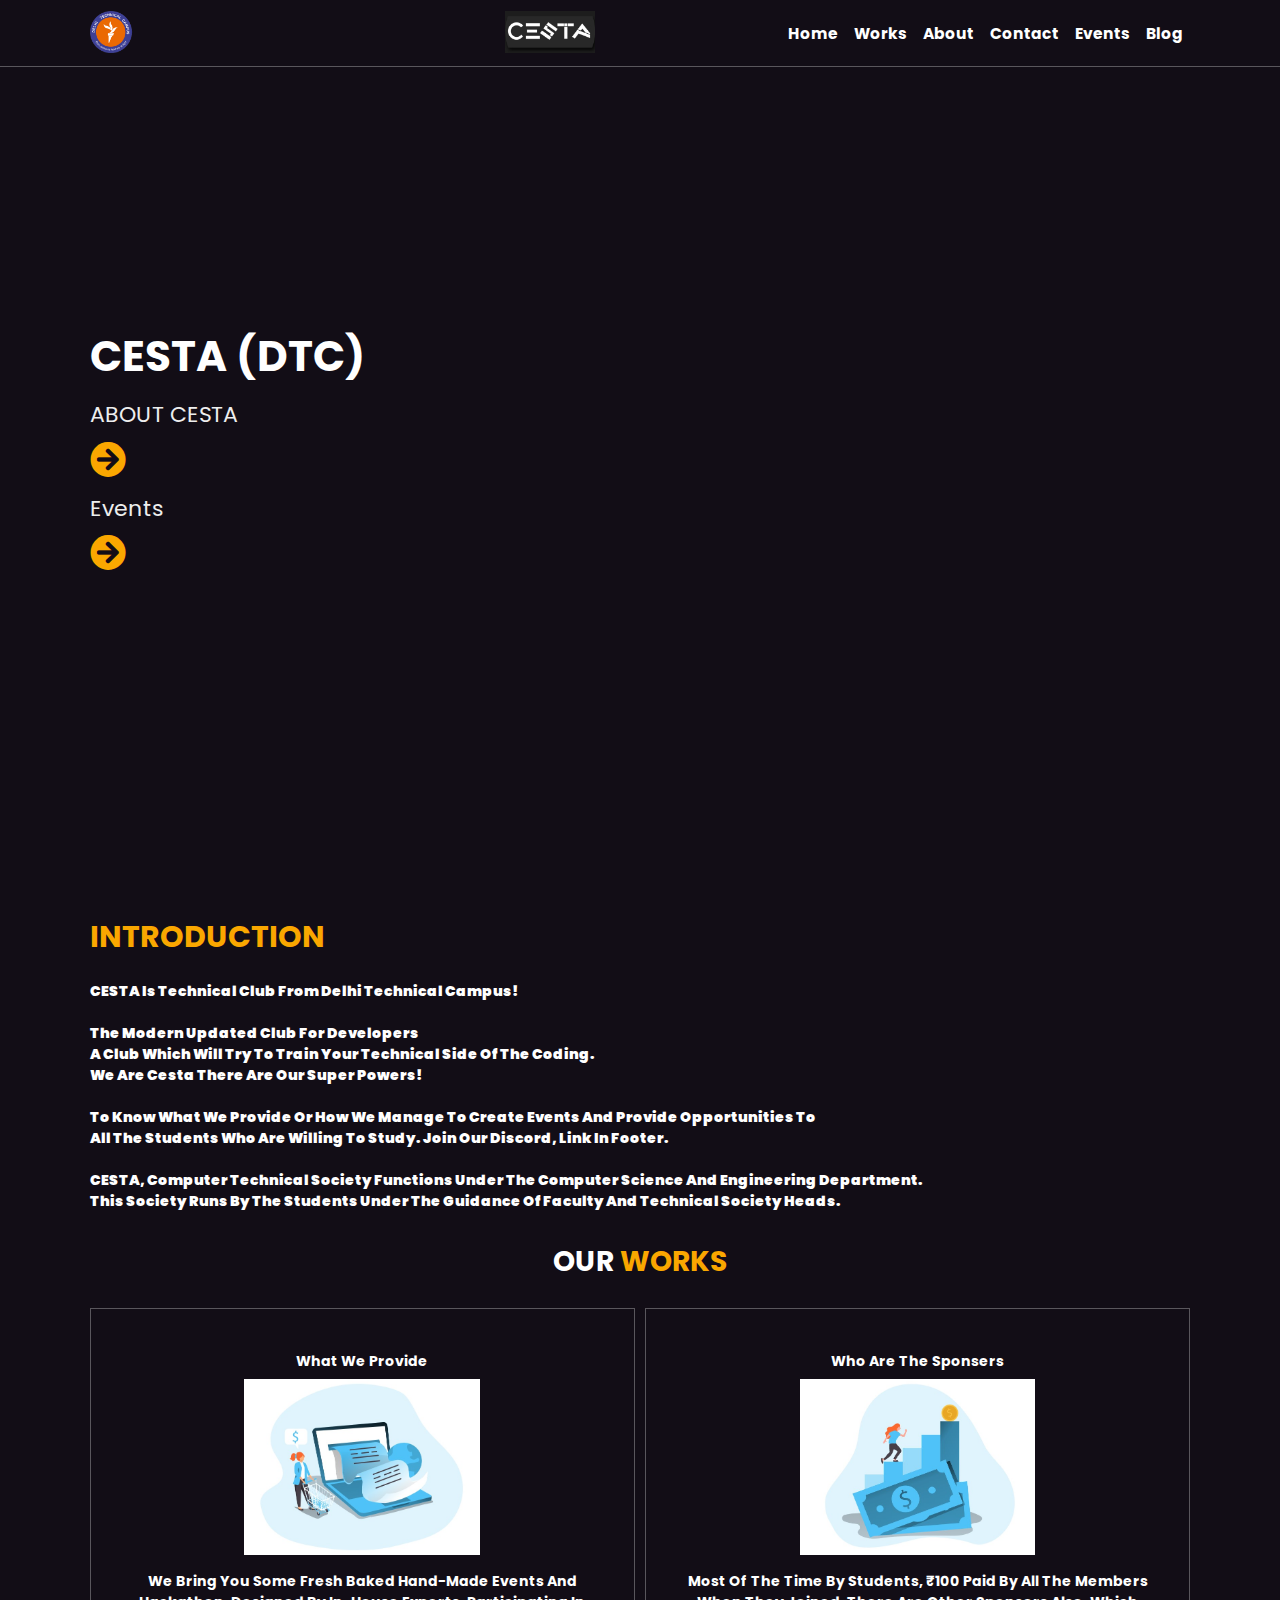
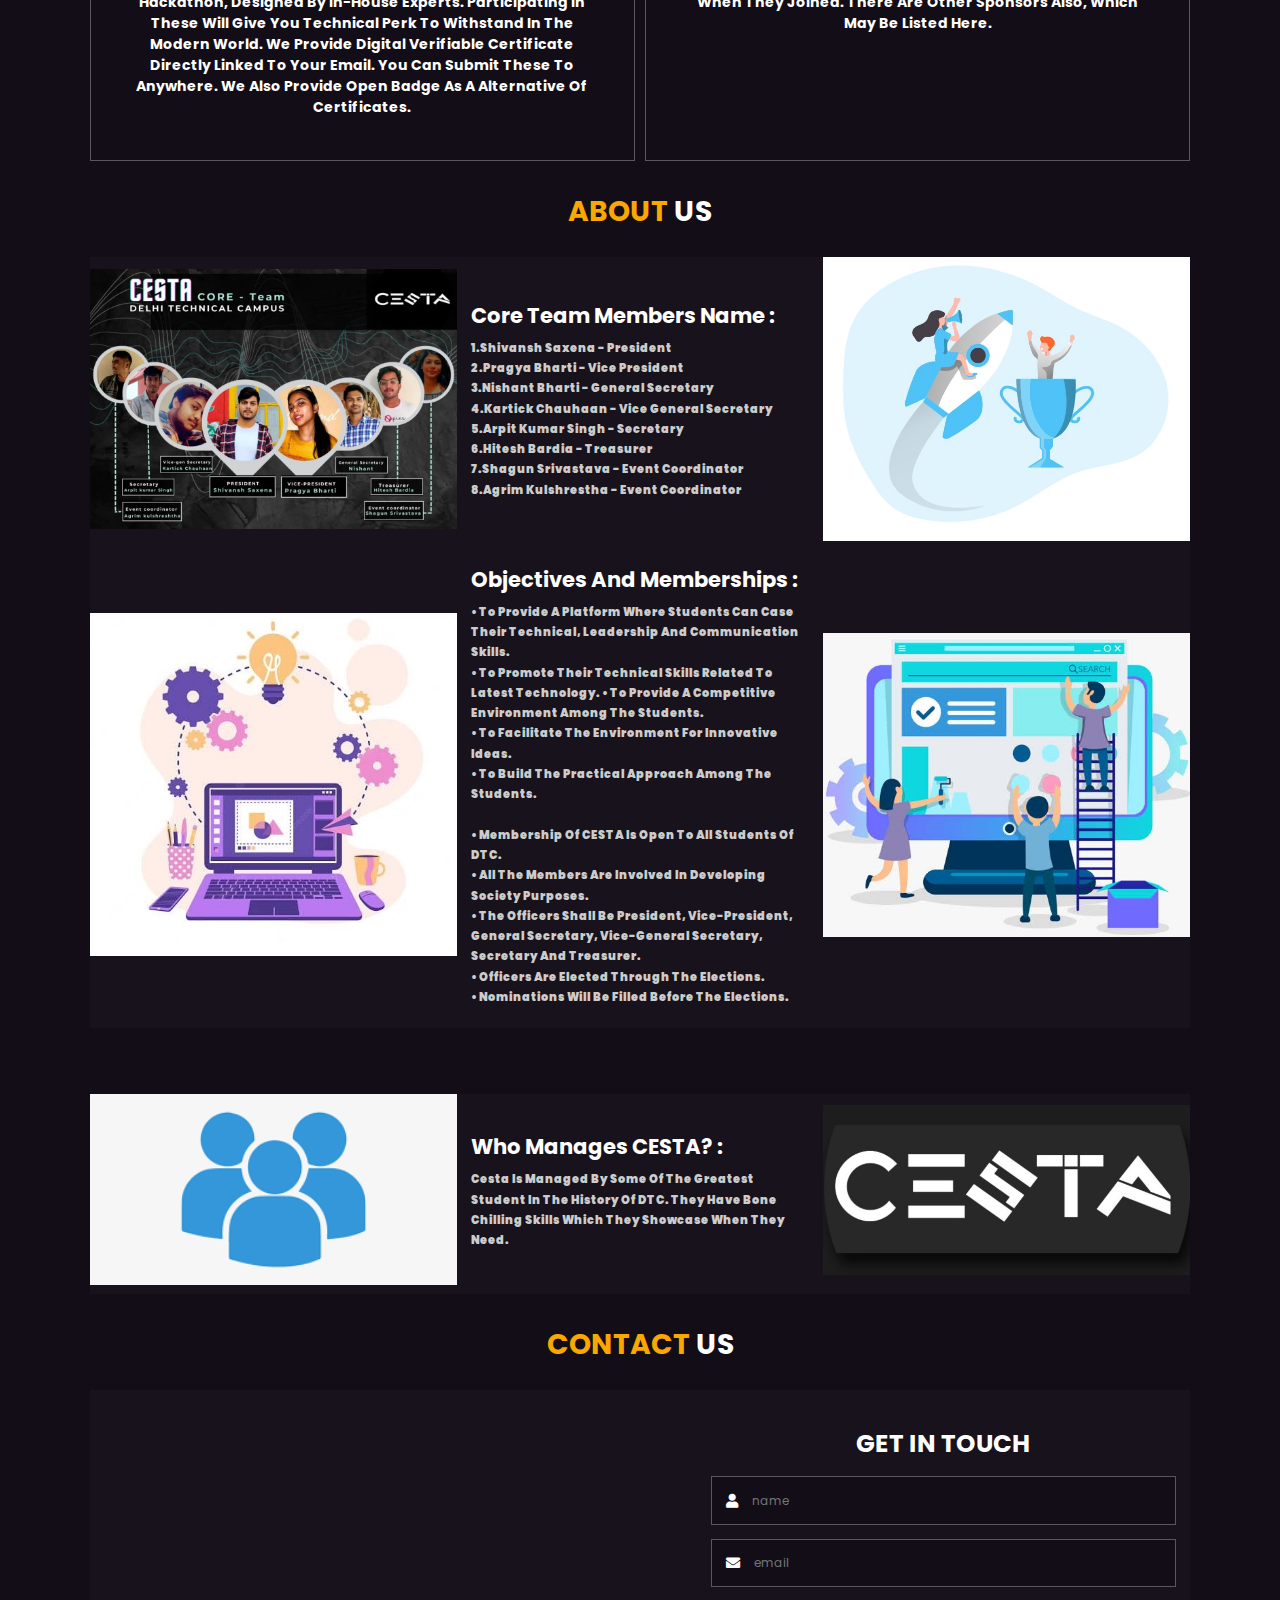
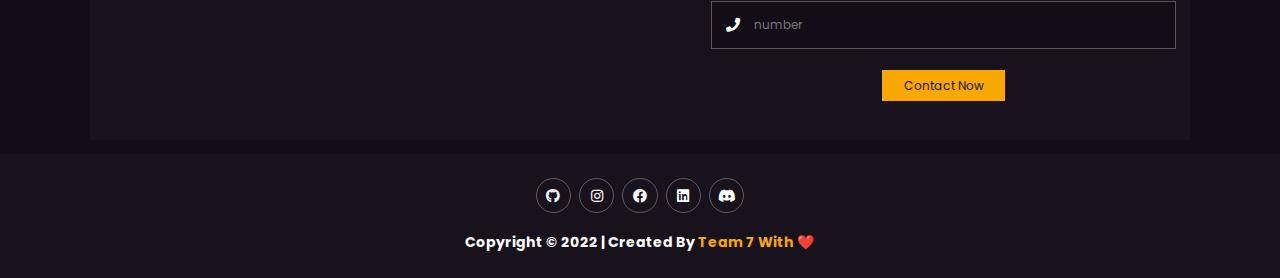
<file: index.html>
<!DOCTYPE html>
<html lang="en">

<head>
    <meta charset="UTF-8">
    <meta http-equiv="X-UA-Compatible" content="IE=edge">
    <meta name="viewport" content="width=device-width, initial-scale=1.0">
    <title>CESTA</title>
    <!-- font awesome cdn link  -->
    <link rel="stylesheet" href="https://cdnjs.cloudflare.com/ajax/libs/font-awesome/5.15.4/css/all.min.css">
    <script
    src="https://code.jquery.com/jquery-1.12.4.js"
    integrity="sha256-Qw82+bXyGq6MydymqBxNPYTaUXXq7c8v3CwiYwLLNXU="
    crossorigin="anonymous"></script>
    <!-- custom css file link  -->
    <link rel="stylesheet" href="css/styles.css">
    <script type="text/javascript" src="js/scripts.js"></script>
</head>

<body>

    <!-- header starts -->

    <header class="header">

        <a href="#" class="logo">
            <img src="./Images/logo.png" alt="">
        </a>
        <p></p>
        <a href="#" class="logo">
            <img src="./Images/Cesta Logo1.jpg" alt="">
        </a>
        <nav class="navbar">
            <a href="#home"><strong>Home</strong></a>
            <a href="#menu"><strong>Works</strong></a>
            <a href="#about"><strong>About</strong></a>
            <a href="#contact"><strong>Contact</strong></a>
            <a href="./events.html"><strong>Events</strong></a>
            <a href="https://blog.cesta-society.in/" target="_blank"><strong>Blog</strong></a>
        </nav>
    </header>

    <!-- header ends -->

    <!-- home section starts -->

    <section class="home" id="home">

        <div class="content">
            <h3 >Cesta (DTC)</h3>
            <p>
                <strong style="font-size: 22px;">
                ABOUT CESTA  
            </p><a style="color: #FAA700;" href="#intro"><i  class="fa fa-arrow-circle-right" style="font-size:36px"></i></a> 
            </strong>
            <p><strong style="font-size: 22px;">
                Events</p>
            <a style="color: #FAA700;" href="events.html"><i  class="fa fa-arrow-circle-right" style="font-size:36px"></i></a>  
        </div>
        <br> <br> <br>

    </section>

    <!-- home section ends -->
    
    <section class="intro" id="intro">
        <h3 style="font-size: 30px; color: #FAA700;">INTRODUCTION</h3>
        <br>
        <p>
            <strong>
                CESTA is Technical Club From <span>Delhi Technical Campus</span>! <br> <br>
                The modern updated club for <span>Developers</span> <br>
                A club which will try to train your technical side of the coding. <br>
                We are <span>Cesta</span> there are our super powers! <br> <br>
                To know what we provide or how we manage to create events and provide opportunities to<br> all the
                students who are willing to study. Join our discord, link in footer. <br> <br>
                <span>CESTA</span>, Computer Technical Society functions under the Computer
                Science and Engineering Department.<br> This society runs by the
                students under the guidance of faculty and technical society heads. <br>
        </p>

    </section>



    <!-- menu section starts -->

    <section class="menu" id="menu">

        <h1 class="heading"> Our <span>Works</span> </h1>

        <div class="box-container">

            <div class="box">
                <h3>What We Provide</h3>
                <img src="./Images/menu.png" alt="">
                <h3>We bring you some fresh baked hand-made events and hackathon, Designed by in-house experts.
                    Participating in these will give you technical perk to withstand in the modern world. We provide
                    digital verifiable certificate directly linked to your email. You can submit these to anywhere. We
                    also provide Open Badge as a alternative of certificates.
                </h3>
            </div>

            <div class="box">
                <h3>Who Are The Sponsers</h3>
                <img src="./Images/charge.png" alt="">
                <h3>
                    Most of the time by students, ₹100 paid by all the members when they joined. There are other
                    sponsors also, Which may be listed here.
                </h3>
            </div>

        </div>

    </section>

    <!-- menu section ends -->

    <!-- about section starts -->

    <section class="about" id="about">

        <h1 class="heading"> <span>About</span> Us </h1>

        <div class="row">
            <div class="image">
                <img src="./Images/members.webp" alt="">
            </div>
            <br> <br> <br>
            <div class="content">
                <h3>
                    Core Team Members Name :
                </h3>
                <p>
                    <strong> 1.Shivansh Saxena - President </strong><br>
                    <strong> 2.Pragya Bharti - Vice President </strong><br>
                    <strong> 3.Nishant Bharti - General Secretary </strong><br>
                    <strong> 4.Kartick Chauhaan - Vice General Secretary </strong><br>
                    <strong> 5.Arpit Kumar Singh - Secretary </strong><br>
                    <strong> 6.Hitesh Bardia - Treasurer </strong><br>
                    <strong> 7.Shagun Srivastava - Event Coordinator </strong><br>
                    <strong> 8.Agrim Kulshrestha - Event Coordinator </strong><br>
                </p>
            </div>

            <div class="image">
                <img src="./Images/management.jpg" alt="">
            </div>
        </div>

        <!-- Additional Details Starts  -->

        <div class="row">
            <div class="image">
                <img src="./Images/Test Image 3.jpeg" alt="">
            </div>
            <br> <br> <br>
            <div class="content">
                <h3>
                    Objectives And Memberships :
                </h3>
                <p>
                    <strong>
                        • To provide a platform where students can case their technical,
                        leadership and communication skills. <br>
                        • To promote their technical skills related to latest technology.
                        • To provide a competitive environment among the students. <br>
                        • To facilitate the environment for innovative ideas. <br>
                        • To build the Practical Approach among the students. <br> <br>

                        <!-- <h3>Membership : </h3> <br> -->
                        • Membership of CESTA is open to all students of DTC. <br>
                        • All the members are involved in developing society purposes. <br>
                        • The officers shall be President, Vice-President, General 
                        Secretary, Vice-General Secretary, Secretary and Treasurer. <br>
                        • Officers are elected through the elections. <br>
                        • Nominations will be filled before the elections. <br>
                    </strong>
                </p>
            </div>

            <div class="image">
                <img src="./Images/Test Image 7.jpeg" alt="">
            </div>
        </div>
        <br> <br>

        <!-- Additional Details ends -->

        <!-- Not Confirm Work Starts -->

        <div class="row">
            <div class="image">
                <img src="./Images/members.png" alt="">
            </div>
            <br> <br> <br>
            <div class="content">
                <h3>
                    Who Manages CESTA? :
                </h3>
                <p>
                    <strong>
                        Cesta is managed by some of the greatest student in the history of DTC. They have bone chilling
                        skills which they showcase when they need.
                    </strong>
                </p>
            </div>

            <div class="image">
                <img src="./Images/Cesta Logo.jpg" alt="">
            </div>
        </div>

        <!-- Not Confirm Work ends -->

    </section>

    <!-- about section ends -->

    <!-- contact section starts -->

    <section class="contact" id="contact">

        <h1 class="heading"> <span>contact</span> us </h1>

        <div class="row">

            <iframe
                src="https://www.google.com/maps/embed?pb=!1m18!1m12!1m3!1d3507.160437796608!2d77.47405471461234!3d28.474714582480292!2m3!1f0!2f0!3f0!3m2!1i1024!2i768!4f13.1!3m3!1m2!1s0x390cebdaaaaaaaab%3A0xef507664000ad02f!2sDelhi%20Technical%20Campus!5e0!3m2!1sen!2sin!4v1666896011661!5m2!1sen!2sin"
                width="600" height="350" style="border:0;" allowfullscreen="" loading="lazy"
                referrerpolicy="no-referrer-when-downgrade"></iframe>

            <form action="">
                <h3>get in touch</h3>
                <div class="inputBox">
                    <span class="fas fa-user"></span>
                    <input type="text" placeholder="name">
                </div>
                <div class="inputBox">
                    <span class="fas fa-envelope"></span>
                    <input type="email" placeholder="email">
                </div>
                <div class="inputBox">
                    <span class="fas fa-phone"></span>
                    <input type="number" placeholder="number">
                </div>
                <input style="color:#13131a" type="submit" value="contact now" class="btn">
            </form>

        </div>

    </section>

    <!-- contact section ends -->

    <!-- footer section starts -->

    <section class="footer">

        <div class="share">
            <a href="https://github.com/cestasociety" target="_blank" class="fab fa-github"></a>
            <a href="https://instagram.com/cesta_dtc?igshid=YmMyMTA2M2Y=" target="_blank" class="fab fa-instagram"></a>
            <a href="https://www.facebook.com/cestadtc" target="_blank" class="fab fa-facebook"></a>
            <a href="https://www.linkedin.com/company/cesta-computer-science-club-of-delhi-
                     technical-campus/" target="_blank" class="fab fa-linkedin"></a>
            <a href="https://discord.gg/knZuyUsU" target="_blank" class="fab fa-discord"></a>
        </div>

        <!-- <div class="links">
            <a href="#">home</a>
            <a href="#">about</a>
            <a href="#">contact</a>
        </div> -->

        <div class="credit">Copyright © 2022 | Created By <span>Team 7 with ❤️</span></div>

    </section>

    <!-- footer section ends -->

    <!-- custom js file link  -->
    <!-- <script src="js/scripts.js"></script> -->

</body>

</html>
</file>
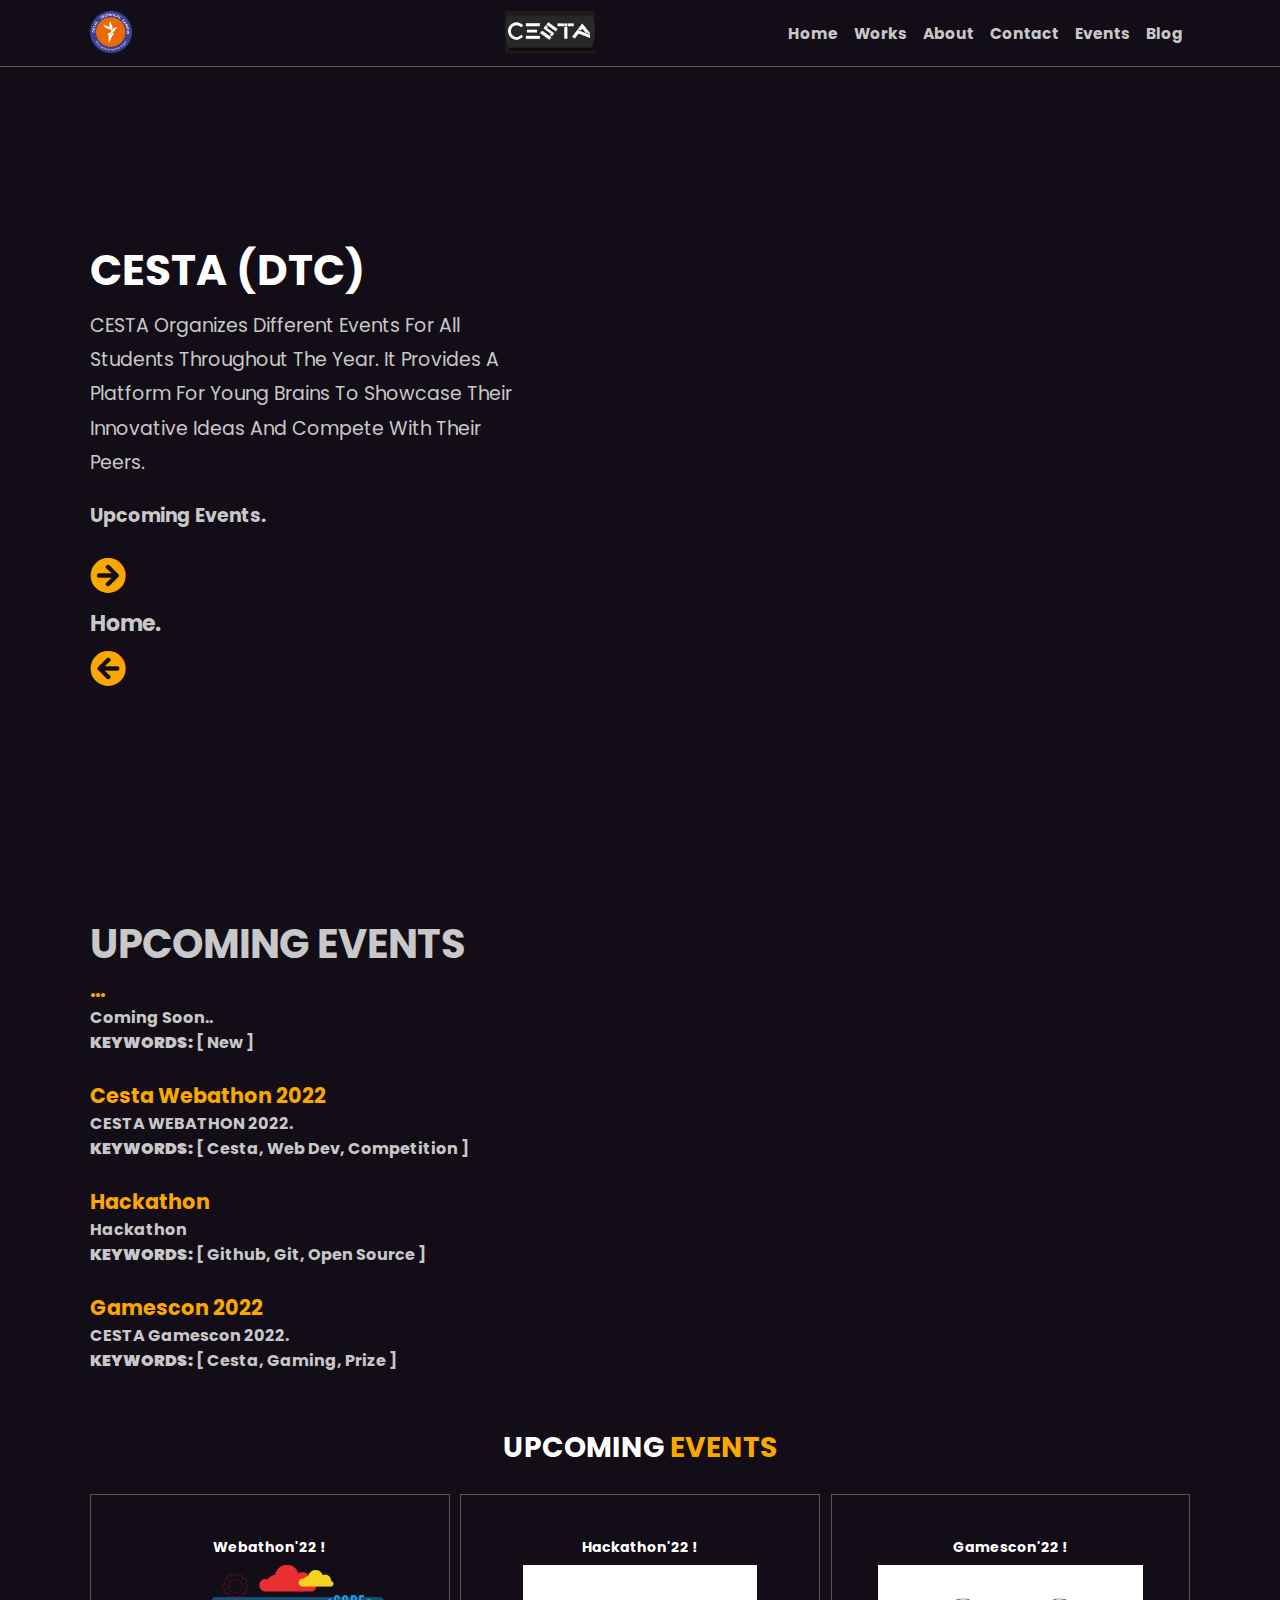
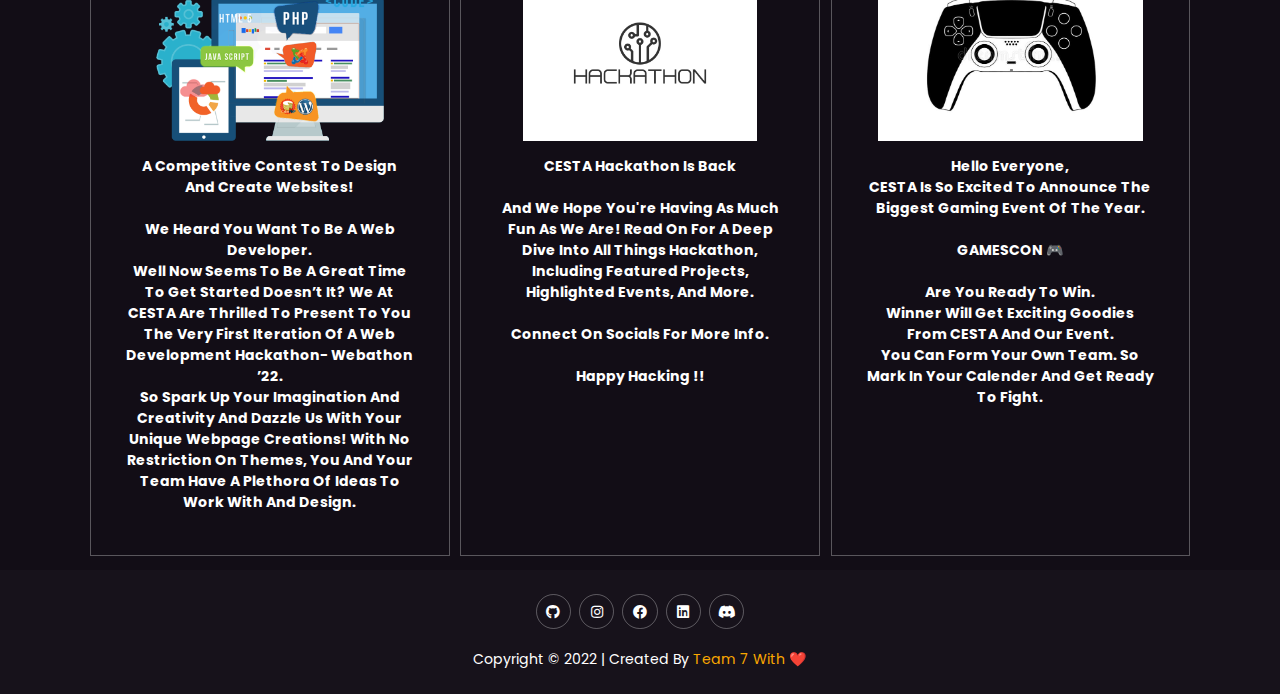
<file: events.html>
<!DOCTYPE html>
<html lang="en">

<head>
    <meta charset="UTF-8">
    <meta http-equiv="X-UA-Compatible" content="IE=edge">
    <meta name="viewport" content="width=device-width, initial-scale=1.0">
    <title>CESTA</title>
    <!-- font awesome cdn link  -->
    <link rel="stylesheet" href="https://cdnjs.cloudflare.com/ajax/libs/font-awesome/5.15.4/css/all.min.css">
    <script
    src="https://code.jquery.com/jquery-1.12.4.js"
    integrity="sha256-Qw82+bXyGq6MydymqBxNPYTaUXXq7c8v3CwiYwLLNXU="
    crossorigin="anonymous"></script>
    <!-- custom css file link  -->
    <link rel="stylesheet" href="css/events.css">
    <script type="text/javascript" src="js/scripts.js"></script>
</head>

<body>

    <!-- header starts -->

    <header class="header">

        <a href="#" class="logo">
            <img src="./Images/logo.png" alt="">
        </a>
        <p></p>
        <a href="#" class="logo">
            <img src="./Images/Cesta Logo1.jpg" alt="">
        </a>
        <nav class="navbar">
            <a href="./index.html#home"><strong>Home</strong></a>
            <a href="./index.html#menu"><strong>Works</strong></a>
            <a href="./index.html#about"><strong>About</strong></a>
            <a href="./index.html#contact"><strong>Contact</strong></a>
            <a href="#blog"><strong>Events</strong></a>
            <a href="https://blog.cesta-society.in/" target="_blank"><strong>Blog</strong></a>
        </nav>
    </header>

    <!-- header ends -->

    <!-- home section starts -->

    <section class="home" id="home">

        <div class="content">
            <br><br><br>
            <h3>Cesta (DTC)</h3>
            <p>
                <strong style="font-size: 19px;">
                    CESTA Organizes Different Events For All Students Throughout The Year. It Provides A Platform For Young Brains To Showcase Their Innovative Ideas And Compete With Their Peers.
                </p><p style="color: #dc8a78;"></p>Upcoming events.</p>
            </p><a href="#blog"><i class="fa fa-arrow-circle-right" style="font-size:36px"></i></a>
            <p><strong style="font-size: 22px;">
                Home.</p>
            <a href="index.html"><i  class="fa fa-arrow-circle-left" style="font-size:36px"></i></a>  

            </strong>
            
        </div>
        <br> <br> <br>

    </section>



    </section>
<section class="blog" id="blog">
    <h1 style="font-size: 40px;"class="main-header">UPCOMING EVENTS</h1>

<div>
<article>
<h1 style="display: none;"> HOME </h1>
<h1 id=" .." style="font-size:1.3em;border-bottom: none; padding-bottom: 0em;">
    <a href="/./posts/upcoming.html"> ...</a>
    </h1>
    <p style="text-align:justified;">coming soon..<br />
    <strong><u>KEYWORDS</u>: </strong>[ new ]</p>
<br>
<h1 id=" Cesta Webathon 2022" style="font-size:1.3em;border-bottom: none; padding-bottom: 0em;">
<a href="./posts/webathon.html"> Cesta Webathon 2022</a>
</h1>
<p style="text-align:justified;">CESTA WEBATHON 2022.<br />
<strong><u>KEYWORDS</u>: </strong>[ cesta, web dev, competition ]</p>
<br>
<h1 id=" Hackathon" style="font-size:1.3em;border-bottom: none; padding-bottom: 0em;">
<a href="./posts/hackathon.html"> Hackathon</a>
</h1>
<p style="text-align:justified;">Hackathon<br />
<strong><u>KEYWORDS</u>: </strong>[ github, git, open source ]</p>
<br>
<h1 id=" Cesta gamescon 2022" style="font-size:1.3em;border-bottom: none; padding-bottom: 0em;">
    <a href="./posts/gamescon.html"> Gamescon 2022</a>
    </h1>
    <p style="text-align:justified;">CESTA gamescon 2022.<br />
    <strong><u>KEYWORDS</u>: </strong>[ cesta, gaming, prize ]</p>
<br>
</article>
</div>
</section>
    <!-- events section starts -->

    <section class="menu" id="menu">

        <h1 class="heading"> Upcoming <span>Events</span> </h1>

        <div class="box-container">

            <div class="box">
                <h3>Webathon'22 !</h3>
                <img src="./Images/webathon.png" alt="">
                <h3>A competitive contest to Design and Create websites! <br> <br>
                    We heard you want to be a web developer. <br>

                    Well now seems to be a great time to get started doesn’t it? We at CESTA are thrilled to present to
                    you the very first iteration of a Web Development Hackathon- Webathon ’22. <br>

                    So spark up your imagination and creativity and dazzle us with your unique webpage creations! With
                    no restriction on themes, you and your team have a plethora of ideas to work with and design. <br>
                </h3>
            </div>

            <div class="box">
                <h3>Hackathon'22 !</h3>
                <img src="./Images/hackathon.jpg" alt="">
                <h3>
                    CESTA Hackathon is back <br> <br>
                    And we hope you're having as much fun as we are! Read on for a deep dive into all things Hackathon,
                    including featured projects, highlighted events, and more. <br> <br>
                    Connect on socials for more info. <br> <br>
                    Happy Hacking !! <br>
                </h3>
            </div>

            <div class="box">
                <h3>Gamescon'22 !</h3>
                <img src="./Images/gamescon.jpg" alt="">
                <!-- <img src="./Images/gamescon-extra.jpg" alt=""> -->
                <h3>
                    Hello everyone, <br>
                    CESTA is so excited to announce the biggest gaming event of the year. <br> <br>
                    GAMESCON 🎮 <br> <br>
                    Are you ready to win. <br>
                    Winner will get exciting goodies from CESTA and our Event. <br>
                    You can form your own team. So mark in your calender and get ready to fight. <br>
                </h3>
            </div>

        </div>

    </section>

    <!-- events section ends -->
    
    <!-- footer section starts -->

    <section class="footer">

        <div class="share">
            <a href="https://github.com/cestasociety" target="_blank" class="fab fa-github"></a>
            <a href="https://instagram.com/cesta_dtc?igshid=YmMyMTA2M2Y=" target="_blank" class="fab fa-instagram"></a>
            <a href="https://www.facebook.com/cestadtc" target="_blank" class="fab fa-facebook"></a>
            <a href="https://www.linkedin.com/company/cesta-computer-science-club-of-delhi-
                     technical-campus/" target="_blank" class="fab fa-linkedin"></a>
            <a href="https://discord.gg/knZuyUsU" target="_blank" class="fab fa-discord"></a>
        </div>

        <!-- <div class="links">
            <a href="#">home</a>
            <a href="#">about</a>
            <a href="#">contact</a>
        </div> -->

        <div class="credit">Copyright © 2022 | Created By <span>Team 7 with ❤️</span></div>

    </section>

    <!-- footer section ends -->

    <!-- custom js file link  -->
    <!-- <script src="js/scripts.js"></script> -->

</body>

</html>
</file>
<file: css/styles.css>
@import url('https://fonts.googleapis.com/css2?family=Roboto:wght@100;300;400;500;700&display=swap');
@import url("https://dev-cats.github.io/code-snippets/JetBrainsMono.css");
@import url('https://fonts.googleapis.com/css2?family=Poppins:wght@400&display=swap');


/* html {
    width:100%;
    height:100%;
} */

.ui-page { -webkit-backface-visibility: hidden; }

:root {
    --main-color: #FAA700;
    --black: #17121b;
    --bg: #120d16;
    --border: .1rem solid rgba(255, 255, 255, .3);
}

* {
    font-family: 'Poppins', sans-serif;
    margin: 0;
    padding: 0;
    box-sizing: border-box;
    outline: none;
    border: none;
    text-decoration: none;
    text-transform: capitalize;
    transition: .2s linear;
}

html {
    font-size: 44%;
    overflow-x: hidden;
    scroll-padding-top: 9rem;
    scroll-behavior: smooth;
}

html::-webkit-scrollbar {
    width: .8rem;
}

html::-webkit-scrollbar-track {
    background: transparent;
}

html::-webkit-scrollbar-thumb {
    background: #fff;
    border-radius: 5rem;
}

body {
    background: var(--bg);
}

section {
    padding: 2rem 7%;
}

.heading {
    text-align: center;
    color: #fff;
    text-transform: uppercase;
    padding-bottom: 3.5rem;
    font-size: 4rem;
}

.heading span {
    color: var(--main-color);
    text-transform: uppercase;
}

.btn {
    margin-top: 1rem;
    display: inline-block;
    padding: .9rem 3rem;
    font-size: 1.7rem;
    color: #fff;
    background: var(--main-color);
    cursor: pointer;
}

.btn:hover {
    letter-spacing: .2rem;
}

.header {
    background: var(--bg);
    display: flex;
    align-items: center;
    justify-content: space-between;
    padding: 1.5rem 7%;
    border-bottom: var(--border);
    position: fixed;
    top: 0;
    left: 0;
    right: 0;
    z-index: 1000;
}

.header .logo img {
    height: 6rem;
}

.header .navbar a {
    margin: 0 1rem;
    font-size: 2.2rem;
    color: #fff;
}

.header .navbar a:hover {
    color: var(--main-color);
    border-bottom: .1rem solid var(--main-color);
    padding-bottom: .5rem;
}

/* copying */
.header .icons div {
    color: #fff;
    cursor: pointer;
    font-size: 2.5rem;
    margin-left: 2rem;
}

.header .icons div:hover {
    color: var(--main-color);
}

#menu-btn {
    display: none;
}

/* .header .search-form {
    position: absolute;
    top: 115%;
    right: 7%;
    background: #fff;
    width: 50rem;
    height: 5rem;
    display: flex;
    align-items: center;
    transform: scaleY(0);
    transform-origin: top;
} */

/* .header .search-form.active {
    transform: scaleY(1);
} */

/* .header .search-form input {
    height: 100%;
    width: 100%;
    font-size: 1.6rem;
    color: var(--black);
    padding: 1rem;
    text-transform: none;
} */

/* .header .search-form label {
    cursor: pointer;
    font-size: 2.2rem;
    margin-right: 1.5rem;
    color: var(--black);
}

.header .search-form label:hover {
    color: var(--main-color);
}

.header .cart-items-container {
    position: absolute;
    top: 100%;
    right: -100%;
    height: calc(100vh - 9.5rem);
    width: 35rem;
    background: #fff;
    padding: 0 1.5rem;
}

.header .cart-items-container.active {
    right: 0;
}

.header .cart-items-container .cart-item {
    position: relative;
    margin: 2rem 0;
    display: flex;
    align-items: center;
    gap: 1.5rem;
}

.header .cart-items-container .cart-item .fa-times {
    position: absolute;
    top: 1rem;
    right: 1rem;
    font-size: 2rem;
    cursor: pointer;
    color: var(--black);
}

.header .cart-items-container .cart-item .fa-times:hover {
    color: var(--main-color);
}

.header .cart-items-container .cart-item img {
    height: 7rem;
}

.header .cart-items-container .cart-item .content h3 {
    font-size: 2rem;
    color: var(--black);
    padding-bottom: .5rem;
}

.header .cart-items-container .cart-item .content .price {
    font-size: 1.5rem;
    color: var(--main-color);
}

.header .cart-items-container .btn {
    width: 100%;
    text-align: center;
} */

.intro {
    color: #fff;
    font-size: 2rem;
}

.home {
    min-height: 100vh;
    display: flex;
    align-items: center;
    background: url(https://coolbackgrounds.io/images/backgrounds/index/compute-ea4c57a4.png) no-repeat;
    background-size: cover;
    background-position: center;
}

.home .content {
    max-width: 60rem;
}

.home .content h3 {
    font-size: 6rem;
    text-transform: uppercase;
    color: #fff;
}

.home .content p {
    font-size: 2rem;
    font-weight: lighter;
    line-height: 1.8;
    padding: 1rem 0;
    color: #eee;
}

.about .row {
    display: flex;
    align-items: center;
    background: var(--black);
    flex-wrap: wrap;
}

.about .row .image {
    flex: 1 1 45rem;
}

.about .row .image img {
    width: 100%;
}

.about .row .content {
    flex: 1 1 45rem;
    padding: 2rem;
}

.about .row .content h3 {
    font-size: 3rem;
    color: #fff;
}

.about .row .content p {
    font-size: 1.6rem;
    color: #ccc;
    padding: 1rem 0;
    line-height: 1.8;
}

.menu .box-container {
    display: grid;
    grid-template-columns: repeat(auto-fit, minmax(30rem, 1fr));
    gap: 1.5rem;
}

.menu .box-container .box {
    padding: 5rem;
    text-align: center;
    border: var(--border);
}

.menu .box-container .box img {
    height: 25rem;
}

.menu .box-container .box h3 {
    color: #fff;
    font-size: 2rem;
    padding: 1rem 0;
}

/* .menu .box-container .box .price {
    color: #fff;
    font-size: 2.5rem;
    padding: .5rem 0;
} */

/* .menu .box-container .box .price span {
    font-size: 1.5rem;
    text-decoration: line-through;
    font-weight: lighter;
} */

.menu .box-container .box:hover {
    background: #c8c8c8;
}

.menu .box-container .box:hover>* {
    color: var(--black);
}

/* .products .box-container {
    display: grid;
    grid-template-columns: repeat(auto-fit, minmax(30rem, 1fr));
    gap: 1.5rem;
}

.products .box-container .box {
    text-align: center;
    border: var(--border);
    padding: 2rem;
}

.products .box-container .box .icons a {
    height: 5rem;
    width: 5rem;
    line-height: 5rem;
    font-size: 2rem;
    border: var(--border);
    color: #fff;
    margin: .3rem;
}

.products .box-container .box .icons a:hover {
    background: var(--main-color);
}

.products .box-container .box .image {
    padding: 2.5rem 0;
}

.products .box-container .box .image img {
    height: 25rem;
}

.products .box-container .box .content h3 {
    color: #fff;
    font-size: 2.5rem;
}

.products .box-container .box .content .stars {
    padding: 1.5rem;
}

.products .box-container .box .content .stars i {
    font-size: 1.7rem;
    color: var(--main-color);
}

.products .box-container .box .content .price {
    color: #fff;
    font-size: 2.5rem;
}

.products .box-container .box .content .price span {
    text-decoration: line-through;
    font-weight: lighter;
    font-size: 1.5rem;
} */

/* .review .box-container {
    display: grid;
    grid-template-columns: repeat(auto-fit, minmax(30rem, 1fr));
    gap: 1.5rem;
}

.review .box-container .box {
    border: var(--border);
    text-align: center;
    padding: 3rem 2rem;
}

.review .box-container .box p {
    font-size: 1.5rem;
    line-height: 1.8;
    color: #ccc;
    padding: 2rem 0;
}

.review .box-container .box .user {
    height: 7rem;
    width: 7rem;
    border-radius: 50%;
    object-fit: cover;
}

.review .box-container .box h3 {
    padding: 1rem 0;
    font-size: 2rem;
    color: #fff;
}

.review .box-container .box .stars i {
    font-size: 1.5rem;
    color: var(--main-color);
} */

.contact .row {
    display: flex;
    background: var(--black);
    flex-wrap: wrap;
    gap: 1rem;
}

.contact .row .map {
    flex: 1 1 45rem;
    width: 100%;
    object-fit: cover;
}

.contact .row form {
    flex: 1 1 45rem;
    padding: 5rem 2rem;
    text-align: center;
}

.contact .row form h3 {
    text-transform: uppercase;
    font-size: 3.5rem;
    color: #fff;
}

.contact .row form .inputBox {
    display: flex;
    align-items: center;
    margin-top: 2rem;
    margin-bottom: 2rem;
    background: var(--bg);
    border: var(--border);
}

.contact .row form .inputBox span {
    color: #fff;
    font-size: 2rem;
    padding-left: 2rem;
}

.contact .row form .inputBox input {
    width: 100%;
    padding: 2rem;
    font-size: 1.7rem;
    color: #fff;
    text-transform: none;
    background: none;
}

/* .blogs .box-container {
    display: grid;
    grid-template-columns: repeat(auto-fit, minmax(30rem, 1fr));
    gap: 1.5rem;
}

.blogs .box-container .box {
    border: var(--border);
}

.blogs .box-container .box .image {
    height: 25rem;
    overflow: hidden;
    width: 100%;
}

.blogs .box-container .box .image img {
    height: 100%;
    object-fit: cover;
    width: 100%;
}

.blogs .box-container .box:hover .image img {
    transform: scale(1.2);
}

.blogs .box-container .box .content {
    padding: 2rem;
}

.blogs .box-container .box .content .title {
    font-size: 2.5rem;
    line-height: 1.5;
    color: #fff;
}

.blogs .box-container .box .content .title:hover {
    color: var(--main-color);
}

.blogs .box-container .box .content span {
    color: var(--main-color);
    display: block;
    padding-top: 1rem;
    font-size: 2rem;
}

.blogs .box-container .box .content p {
    font-size: 1.6rem;
    line-height: 1.8;
    color: #ccc;
    padding: 1rem 0;
} */

.footer {
    background: var(--black);
    text-align: center;
}

.footer .share {
    padding: 1rem 0;
}

.footer .share a {
    height: 5rem;
    width: 5rem;
    line-height: 5rem;
    font-size: 2rem;
    color: #fff;
    border: var(--border);
    margin: .3rem;
    border-radius: 50%;
}

.footer .share a:hover {
    background-color: var(--main-color);
    color: #120d16;
}

.footer .links {
    display: flex;
    justify-content: center;
    flex-wrap: wrap;
    padding: 2rem 0;
    gap: 1rem;
}

.footer .links a {
    padding: .7rem 2rem;
    color: #fff;
    border: var(--border);
    font-size: 2rem;
}

.footer .links a:hover {
    background: var(--main-color);
}

.footer .credit {
    font-size: 2rem;
    color: #fff;
    font-weight: lighter;
    padding: 1.5rem;
}

.footer .credit span {
    color: var(--main-color);
}













/* media queries  */
@media (max-width:991px) {

    html {
        font-size: 55%;
    }

    .header {
        padding: 1.5rem 2rem;
    }

    section {
        padding: 2rem;
    }

}

@media (max-width:768px) {

    /* #menu-btn {
        display: inline-block;
    } */

    .header .navbar {
        position: absolute;
        top: 100%;
        right: -100%;
        background: #fff;
        width: 30rem;
        height: calc(100vh - 9.5rem);
    }

    .header .navbar.active {
        right: 0;
    }

    .header .navbar a {
        color: var(--black);
        display: block;
        margin: 1.5rem;
        padding: .5rem;
        font-size: 2rem;
    }

    /* .header .search-form {
        width: 90%;
        right: 2rem;
    } */

    .home {
        background-position: left;
        justify-content: center;
        text-align: center;
    }

    .home .content h3 {
        font-size: 4.5rem;
    }

    .home .content p {
        font-size: 1.5rem;
    }

}

@media (max-width:450px) {

    html {
        font-size: 50%;
    }

}
</file>
<file: css/events.css>
@import url('https://fonts.googleapis.com/css2?family=Roboto:wght@100;300;400;500;700&display=swap');
@import url("https://dev-cats.github.io/code-snippets/JetBrainsMono.css");
@import url('https://fonts.googleapis.com/css2?family=Poppins:wght@400&display=swap');


/* html {
    width:100%;
    height:100%;
} */

.ui-page { -webkit-backface-visibility: hidden; }

:root {
    --main-color: #FAA700;
    --black: #17121b;
    --bg: #120d16;
    --border: .1rem solid rgba(255, 255, 255, .3);
}

* {
    font-family: 'Poppins', sans-serif;
    margin: 0;
    padding: 0;
    box-sizing: border-box;
    outline: none;
    border: none;
    text-decoration: none;
    text-transform: capitalize;
    transition: .2s linear;
}

html {
    font-size: 44%;
    overflow-x: hidden;
    scroll-padding-top: 9rem;
    scroll-behavior: smooth;
}

html::-webkit-scrollbar {
    width: .8rem;
}

html::-webkit-scrollbar-track {
    background: transparent;
}

html::-webkit-scrollbar-thumb {
    background: #fff;
    border-radius: 5rem;
}

body {
    background: var(--bg);
}

section {
    padding: 2rem 7%;
}

a {
    color: #faa700;
    text-decoration:none;
    }
    
    /* a:visited { */
    /*   color: #b8bb26; */
    /* } */
    
    a:hover {
      color: #c8c8c8;
      background-color:var(--link-color);
      cursor:pointer;
    }
    
    a:active {
      color: #faa700;
    }
    
    a:focus {
    outline: thin dotted;
    }
    
    a:hover,
    a:active {
    outline: 0;
    }


.main-header {
    color: #c8c8c8;
    text-decoration:none;

}

.heading {
    text-align: center;
    color: #fff;
    text-transform: uppercase;
    padding-bottom: 3.5rem;
    font-size: 4rem;
}

.heading span {
    color: var(--main-color);
    text-transform: uppercase;
}

.btn {
    margin-top: 1rem;
    display: inline-block;
    padding: .9rem 3rem;
    font-size: 1.7rem;
    color: #fff;
    background: var(--main-color);
    cursor: pointer;
}

.btn:hover {
    letter-spacing: .2rem;
}

.header {
    background: var(--bg);
    display: flex;
    align-items: center;
    justify-content: space-between;
    padding: 1.5rem 7%;
    border-bottom: var(--border);
    position: fixed;
    top: 0;
    left: 0;
    right: 0;
    z-index: 1000;
}

.header .logo img {
    height: 6rem;
}

.header .navbar a {
    margin: 0 1rem;
    font-size: 2.2rem;
    color: #fff;
}

.header .navbar a:hover {
    color: var(--main-color);
    border-bottom: .1rem solid var(--main-color);
    padding-bottom: .5rem;
}

/* copying */
.header .icons div {
    color: #fff;
    cursor: pointer;
    font-size: 2.5rem;
    margin-left: 2rem;
}

.header .icons div:hover {
    color: var(--main-color);
}

#menu-btn {
    display: none;
}

/* .header .search-form {
    position: absolute;
    top: 115%;
    right: 7%;
    background: #fff;
    width: 50rem;
    height: 5rem;
    display: flex;
    align-items: center;
    transform: scaleY(0);
    transform-origin: top;
} */

/* .header .search-form.active {
    transform: scaleY(1);
} */

/* .header .search-form input {
    height: 100%;
    width: 100%;
    font-size: 1.6rem;
    color: var(--black);
    padding: 1rem;
    text-transform: none;
} */

/* .header .search-form label {
    cursor: pointer;
    font-size: 2.2rem;
    margin-right: 1.5rem;
    color: var(--black);
}

.header .search-form label:hover {
    color: var(--main-color);
}

.header .cart-items-container {
    position: absolute;
    top: 100%;
    right: -100%;
    height: calc(100vh - 9.5rem);
    width: 35rem;
    background: #fff;
    padding: 0 1.5rem;
}

.header .cart-items-container.active {
    right: 0;
}

.header .cart-items-container .cart-item {
    position: relative;
    margin: 2rem 0;
    display: flex;
    align-items: center;
    gap: 1.5rem;
}

.header .cart-items-container .cart-item .fa-times {
    position: absolute;
    top: 1rem;
    right: 1rem;
    font-size: 2rem;
    cursor: pointer;
    color: var(--black);
}

.header .cart-items-container .cart-item .fa-times:hover {
    color: var(--main-color);
}

.header .cart-items-container .cart-item img {
    height: 7rem;
}

.header .cart-items-container .cart-item .content h3 {
    font-size: 2rem;
    color: var(--black);
    padding-bottom: .5rem;
}

.header .cart-items-container .cart-item .content .price {
    font-size: 1.5rem;
    color: var(--main-color);
}

.header .cart-items-container .btn {
    width: 100%;
    text-align: center;
} */

.home {
    min-height: 100vh;
    display: flex;
    align-items: center;
    background: url(https://coolbackgrounds.io/images/backgrounds/index/compute-ea4c57a4.png) no-repeat;
    background-size: cover;
    background-position: center;
}

.home .content {
    max-width: 60rem;
}

.home .content h3 {
    font-size: 6rem;
    text-transform: uppercase;
    color: #fff;
}

.home .content p {
    font-size: 2rem;
    font-weight: lighter;
    line-height: 1.8;
    padding: 1rem 0;
    color: #eee;
}

.about .row {
    display: flex;
    align-items: center;
    background: var(--black);
    flex-wrap: wrap;
}

.about .row .image {
    flex: 1 1 45rem;
}

.about .row .image img {
    width: 100%;
}

.about .row .content {
    flex: 1 1 45rem;
    padding: 2rem;
}

.about .row .content h3 {
    font-size: 3rem;
    color: #fff;
}

.about .row .content p {
    font-size: 1.6rem;
    color: #ccc;
    padding: 1rem 0;
    line-height: 1.8;
}

.menu .box-container {
    display: grid;
    grid-template-columns: repeat(auto-fit, minmax(30rem, 1fr));
    gap: 1.5rem;
}

.menu .box-container .box {
    padding: 5rem;
    text-align: center;
    border: var(--border);
}

.menu .box-container .box img {
    height: 25rem;
}

.menu .box-container .box h3 {
    color: #fff;
    font-size: 2rem;
    padding: 1rem 0;
}

/* .menu .box-container .box .price {
    color: #fff;
    font-size: 2.5rem;
    padding: .5rem 0;
} */

/* .menu .box-container .box .price span {
    font-size: 1.5rem;
    text-decoration: line-through;
    font-weight: lighter;
} */

.menu .box-container .box:hover {
    background: #c8c8c8;
}

.menu .box-container .box:hover>* {
    color: var(--black);
}

/* .products .box-container {
    display: grid;
    grid-template-columns: repeat(auto-fit, minmax(30rem, 1fr));
    gap: 1.5rem;
}

.products .box-container .box {
    text-align: center;
    border: var(--border);
    padding: 2rem;
}

.products .box-container .box .icons a {
    height: 5rem;
    width: 5rem;
    line-height: 5rem;
    font-size: 2rem;
    border: var(--border);
    color: #fff;
    margin: .3rem;
}

.products .box-container .box .icons a:hover {
    background: var(--main-color);
}

.products .box-container .box .image {
    padding: 2.5rem 0;
}

.products .box-container .box .image img {
    height: 25rem;
}

.products .box-container .box .content h3 {
    color: #fff;
    font-size: 2.5rem;
}

.products .box-container .box .content .stars {
    padding: 1.5rem;
}

.products .box-container .box .content .stars i {
    font-size: 1.7rem;
    color: var(--main-color);
}

.products .box-container .box .content .price {
    color: #fff;
    font-size: 2.5rem;
}

.products .box-container .box .content .price span {
    text-decoration: line-through;
    font-weight: lighter;
    font-size: 1.5rem;
} */

/* .review .box-container {
    display: grid;
    grid-template-columns: repeat(auto-fit, minmax(30rem, 1fr));
    gap: 1.5rem;
}

.review .box-container .box {
    border: var(--border);
    text-align: center;
    padding: 3rem 2rem;
}

.review .box-container .box p {
    font-size: 1.5rem;
    line-height: 1.8;
    color: #ccc;
    padding: 2rem 0;
}

.review .box-container .box .user {
    height: 7rem;
    width: 7rem;
    border-radius: 50%;
    object-fit: cover;
}

.review .box-container .box h3 {
    padding: 1rem 0;
    font-size: 2rem;
    color: #fff;
}

.review .box-container .box .stars i {
    font-size: 1.5rem;
    color: var(--main-color);
} */

.contact .row {
    display: flex;
    background: var(--black);
    flex-wrap: wrap;
    gap: 1rem;
}

.contact .row .map {
    flex: 1 1 45rem;
    width: 100%;
    object-fit: cover;
}

.contact .row form {
    flex: 1 1 45rem;
    padding: 5rem 2rem;
    text-align: center;
}

.contact .row form h3 {
    text-transform: uppercase;
    font-size: 3.5rem;
    color: #fff;
}

.contact .row form .inputBox {
    display: flex;
    align-items: center;
    margin-top: 2rem;
    margin-bottom: 2rem;
    background: var(--bg);
    border: var(--border);
}

.contact .row form .inputBox span {
    color: #fff;
    font-size: 2rem;
    padding-left: 2rem;
}

.contact .row form .inputBox input {
    width: 100%;
    padding: 2rem;
    font-size: 1.7rem;
    color: #fff;
    text-transform: none;
    background: none;
}

/* .blogs .box-container {
    display: grid;
    grid-template-columns: repeat(auto-fit, minmax(30rem, 1fr));
    gap: 1.5rem;
}

.blogs .box-container .box {
    border: var(--border);
}

.blogs .box-container .box .image {
    height: 25rem;
    overflow: hidden;
    width: 100%;
}

.blogs .box-container .box .image img {
    height: 100%;
    object-fit: cover;
    width: 100%;
}

.blogs .box-container .box:hover .image img {
    transform: scale(1.2);
}

.blogs .box-container .box .content {
    padding: 2rem;
}

.blogs .box-container .box .content .title {
    font-size: 2.5rem;
    line-height: 1.5;
    color: #fff;
}

.blogs .box-container .box .content .title:hover {
    color: var(--main-color);
}

.blogs .box-container .box .content span {
    color: var(--main-color);
    display: block;
    padding-top: 1rem;
    font-size: 2rem;
}

.blogs .box-container .box .content p {
    font-size: 1.6rem;
    line-height: 1.8;
    color: #ccc;
    padding: 1rem 0;
} */

.footer {
    background: var(--black);
    text-align: center;
}

.footer .share {
    padding: 1rem 0;
}

.footer .share a {
    height: 5rem;
    width: 5rem;
    line-height: 5rem;
    font-size: 2rem;
    color: #fff;
    border: var(--border);
    margin: .3rem;
    border-radius: 50%;
}

.footer .share a:hover {
    background-color: var(--main-color);
    color: #120d16;
}

.footer .links {
    display: flex;
    justify-content: center;
    flex-wrap: wrap;
    padding: 2rem 0;
    gap: 1rem;
}

.footer .links a {
    padding: .7rem 2rem;
    color: #fff;
    border: var(--border);
    font-size: 2rem;
}

.footer .links a:hover {
    background: var(--main-color);
}

.footer .credit {
    font-size: 2rem;
    color: #fff;
    font-weight: lighter;
    padding: 1.5rem;
}

.footer .credit span {
    color: var(--main-color);
}



article{
    font-size: 16px;

}
article p, strong{
    color: #c8c8c8;
    text-decoration:none;
}









/* media queries  */
@media (max-width:991px) {

    html {
        font-size: 55%;
    }

    .header {
        padding: 1.5rem 2rem;
    }

    section {
        padding: 2rem;
    }

}

@media (max-width:768px) {

    /* #menu-btn {
        display: inline-block;
    } */

    .header .navbar {
        position: absolute;
        top: 100%;
        right: -100%;
        background: #fff;
        width: 30rem;
        height: calc(100vh - 9.5rem);
    }

    .header .navbar.active {
        right: 0;
    }

    .header .navbar a {
        color: var(--black);
        display: block;
        margin: 1.5rem;
        padding: .5rem;
        font-size: 2rem;
    }

    /* .header .search-form {
        width: 90%;
        right: 2rem;
    } */

    .home {
        background-position: left;
        justify-content: center;
        text-align: center;
    }

    .home .content h3 {
        font-size: 4.5rem;
    }

    .home .content p {
        font-size: 1.5rem;
    }

}

@media (max-width:450px) {

    html {
        font-size: 50%;
    }

}
</file>
